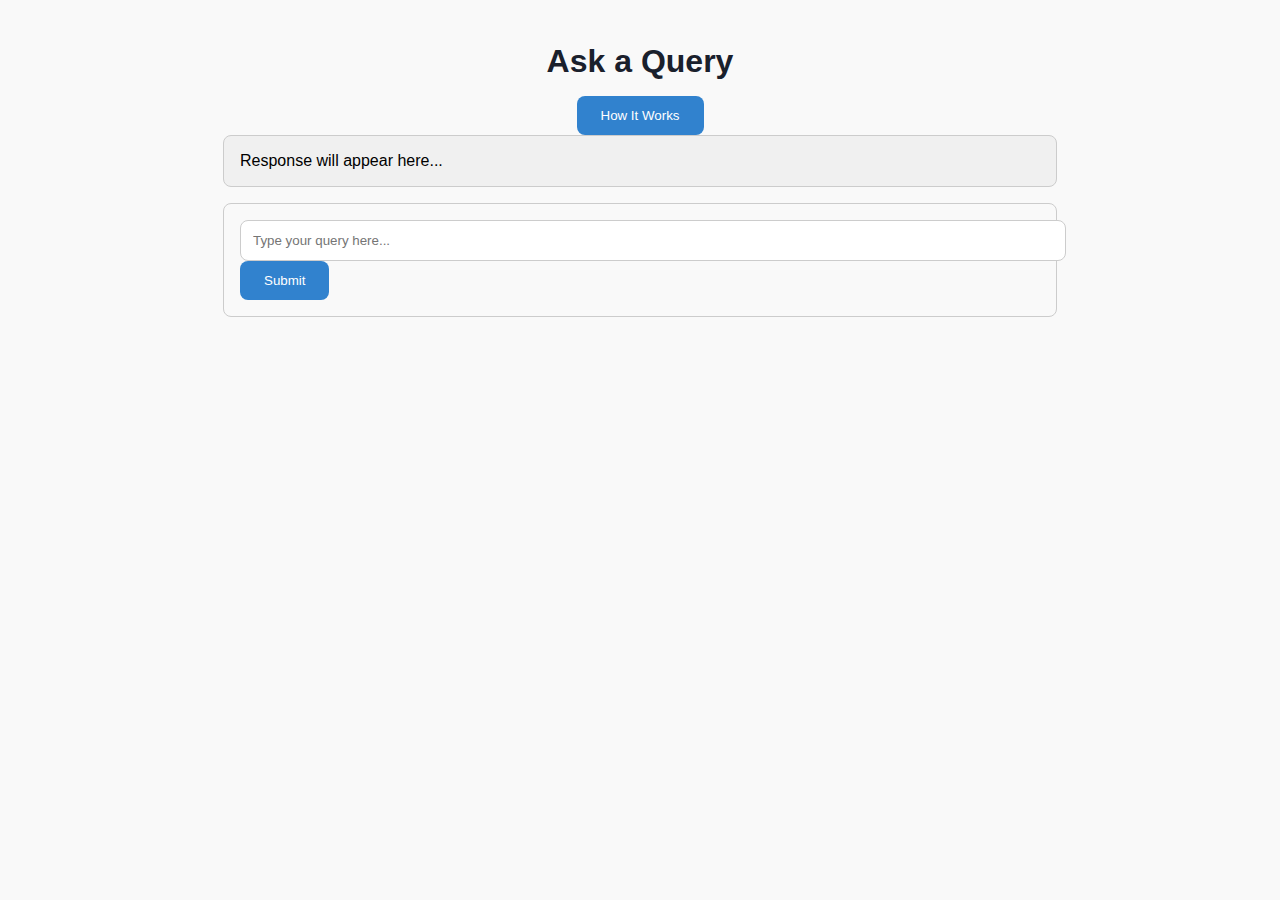
<file: test.html>
<!DOCTYPE html>
<html lang="en">
<head>
  <meta charset="UTF-8">
  <meta name="viewport" content="width=device-width, initial-scale=1.0">
  <title>Query Page</title>
  <link href="https://cdnjs.cloudflare.com/ajax/libs/font-awesome/6.0.0-beta3/css/all.min.css" rel="stylesheet">
  <style>
    body {
      font-family: Arial, sans-serif;
      margin: 0;
      padding: 0;
      background-color: #f9f9f9;
    }
    .query-page-container {
      display: flex;
      flex-direction: column;
      align-items: center;
      padding: 16px;
    }
    .query-page-title {
      font-size: 2rem;
      color: #1a202c;
      margin-bottom: 16px;
    }
    .query-response-box {
      background-color: #f0f0f0;
      padding: 16px;
      border-radius: 8px;
      border: 1px solid #ccc;
      width: 100%;
      max-width: 800px;
      margin-bottom: 16px;
    }
    .query-input-container {
      background-color: #f9f9f9;
      padding: 16px;
      border-radius: 8px;
      border: 1px solid #ccc;
      width: 100%;
      max-width: 800px;
      margin-bottom: 16px;
    }
    .query-text-input {
      width: 100%;
      padding: 12px;
      border: 1px solid #ccc;
      border-radius: 8px;
    }
    .query-submit-btn {
      background-color: #3182ce;
      color: white;
      padding: 12px 24px;
      border-radius: 8px;
      border: none;
      cursor: pointer;
    }
    .query-submit-btn:hover {
      background-color: #2c5282;
    }
    .modal-overlay {
      position: fixed;
      top: 0;
      left: 0;
      width: 100%;
      height: 100%;
      background-color: rgba(0, 0, 0, 0.5);
      display: flex;
      justify-content: center;
      align-items: center;
    }
    .modal-content {
      background-color: white;
      padding: 16px;
      border-radius: 8px;
      max-width: 600px;
      width: 100%;
    }
    .fixed-button {
      position: fixed;
      bottom: 16px;
      right: 16px;
      background-color: #3182ce;
      color: white;
      border: none;
      border-radius: 50%;
      width: 48px;
      height: 48px;
      display: flex;
      justify-content: center;
      align-items: center;
      cursor: pointer;
    }
    .fixed-button:hover {
      background-color: #2c5282;
    }
  </style>
</head>
<body>
  <div class="query-page-container">
    <h2 class="query-page-title">Ask a Query</h2>

    <button id="infoButton" class="query-submit-btn">How It Works</button>

    <div id="responseBox" class="query-response-box">Response will appear here...</div>

    <div class="query-input-container">
      <input id="queryInput" type="text" placeholder="Type your query here..." class="query-text-input">
      <button id="submitButton" class="query-submit-btn">Submit</button>
    </div>

    <div id="infoModal" class="modal-overlay" style="display: none;">
      <div class="modal-content">
        <h3>How the Chatbot Works</h3>
        <p>The chatbot is designed to assist with queries...</p>
        <button id="closeModalButton" class="query-submit-btn">Close</button>
      </div>
    </div>

    <button id="scrollTopButton" class="fixed-button" style="display: none;">
      <i class="fas fa-arrow-up"></i>
    </button>
  </div>

  <script>
    const queryInput = document.getElementById('queryInput');
    const responseBox = document.getElementById('responseBox');
    const infoModal = document.getElementById('infoModal');
    const infoButton = document.getElementById('infoButton');
    const closeModalButton = document.getElementById('closeModalButton');
    const scrollTopButton = document.getElementById('scrollTopButton');
    const submitButton = document.getElementById('submitButton');

    // Show/hide modal
    infoButton.addEventListener('click', () => {
      infoModal.style.display = 'flex';
    });
    closeModalButton.addEventListener('click', () => {
      infoModal.style.display = 'none';
    });

    // Handle query submission
    submitButton.addEventListener('click', async () => {
      const query = queryInput.value;
      if (!query) {
        alert('Please enter a query');
        return;
      }
      responseBox.textContent = 'Processing your query...';

      try {
        const csrfToken = getCSRFToken(); // Fetch CSRF token dynamically
        const response = await fetch('http://127.0.0.1:8000/ai/', {
          method: 'POST',
          headers: {
            'Content-Type': 'application/json',
            'X-CSRFToken': csrfToken // Add CSRF token header
          },
          credentials: 'include', // Required for CSRF token in cookies
          body: JSON.stringify({ query })
        });
        const data = await response.json();
        responseBox.textContent = data.response || 'No response received';
      } catch (error) {
        console.error('Error:', error);
        responseBox.textContent = 'An error occurred while fetching the response.';
      }
    });

    // Helper function to fetch CSRF token from cookies
    function getCSRFToken() {
      const csrfMatch = document.cookie.match(/csrftoken=([^;]+)/);
      return csrfMatch ? csrfMatch[1] : '';
    }

    // Scroll-to-top button logic
    window.addEventListener('scroll', () => {
      if (window.scrollY > 300) {
        scrollTopButton.style.display = 'block';
      } else {
        scrollTopButton.style.display = 'none';
      }
    });
    scrollTopButton.addEventListener('click', () => {
      window.scrollTo({ top: 0, behavior: 'smooth' });
    });
  </script>
</body>
</html>
</file>
